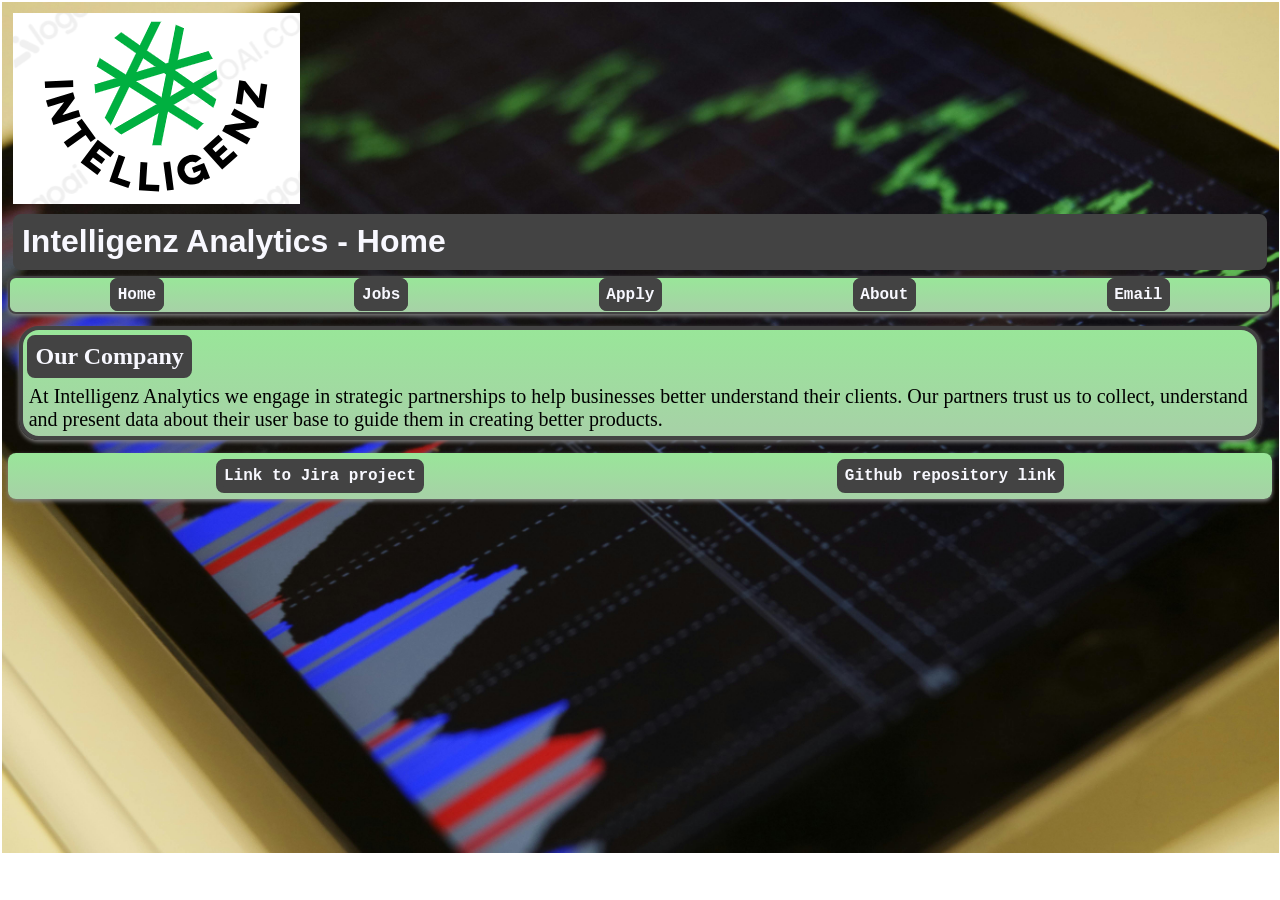
<file: index.html>
<!DOCTYPE html>
<html lang="en">
  <head>
    <meta charset="UTF-8">
    <meta name="viewport" content="width=device-width, initial-scale=1.0">
    <title>Home</title>
    <link rel="stylesheet" href="project1/styles/style.css">
  </head>
  <body>
    <header> <!-- Logo / Company Name-->
      <img id="logo" src="project1/images/image.png" alt="Intelligenz logo">
      <h1>Intelligenz Analytics - Home</h1>
    </header>
    <nav class="menu"> <!-- Menu / Navigation-->
      <ul>
        <li> <a href="project1/index.html">Home</a></li>
        <li> <a href="project1/jobs.html">Jobs</a></li>
        <li> <a href="project1/apply.html">Apply</a></li>
        <li> <a href="project1/about.html">About</a></li>
        <li> <a href="project1/mailto:intelligenzanalytics@gmail.com">Email</a></li>
      </ul>
      </nav>

      <!--Company description-->
      <div class="homepage_description">
        <h2>Our Company</h2>
        <p>At Intelligenz Analytics we engage in strategic partnerships to help businesses better understand their clients. Our partners trust us to collect, understand and present data about their user base to guide them in creating better products.</p>
      </div>

      <footer>

      <!--Links to Jira and Github projects-->
        <p><a href="https://intelligenzanalytics.atlassian.net/jira/software/projects/CA1/summary">Link to Jira project</a></p>
        <p><a href="https://github.com/JackHobbs104532329/COS10026-Assignment-1">Github repository link</a></p>
      </footer>
  </body>
</html>
</file>
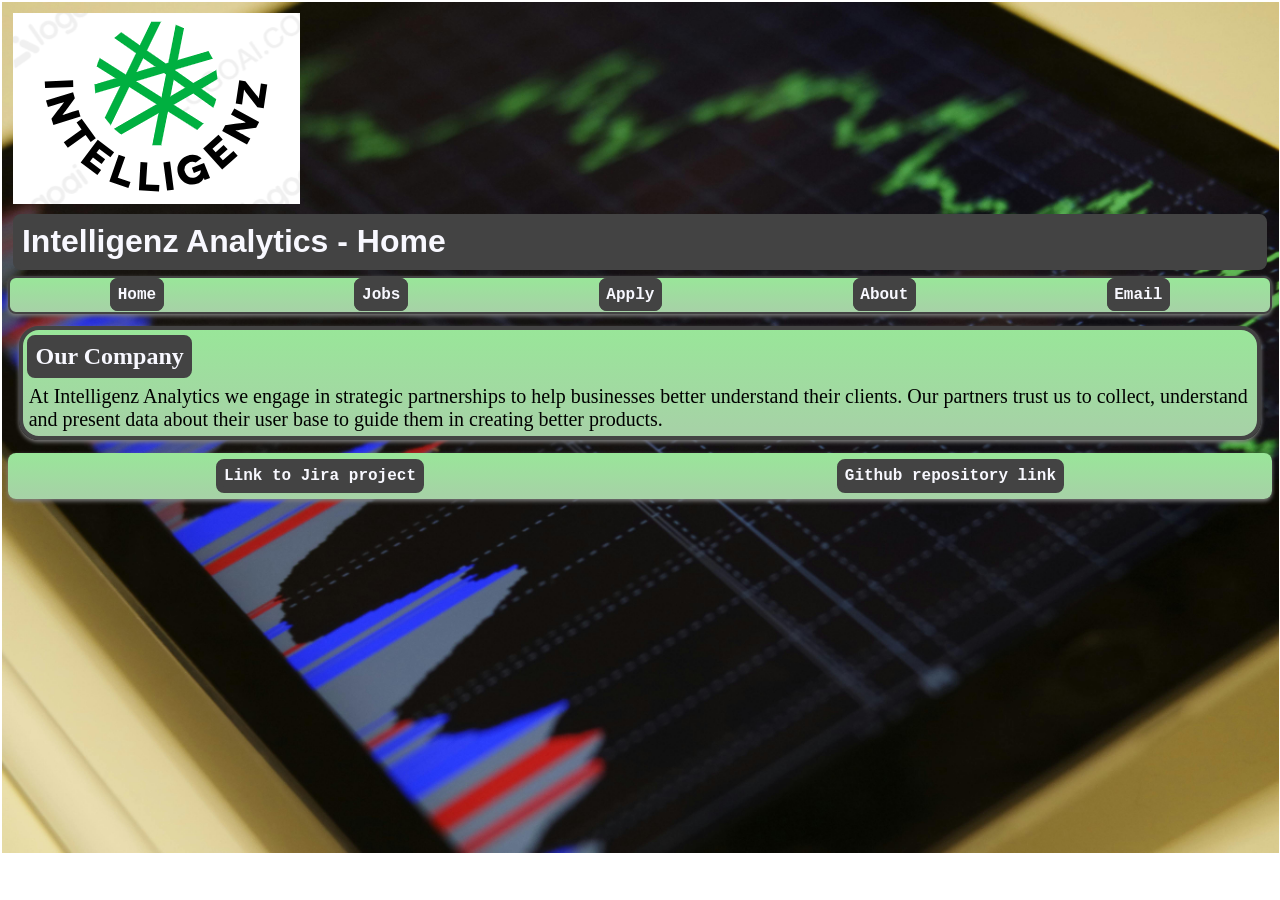
<file: project1/index.html>
<!DOCTYPE html>
<html lang="en">
  <head>
    <meta charset="UTF-8">
    <meta name="viewport" content="width=device-width, initial-scale=1.0">
    <title>Home</title>
    <link rel="stylesheet" href="styles/style.css">
  </head>
  <body>
    <header> <!-- Logo / Company Name-->
      <img id="logo" src="images/image.png" alt="Intelligenz logo">
      <h1>Intelligenz Analytics - Home</h1>
    </header>
    <nav class="menu"> <!-- Menu / Navigation-->
      <ul>
        <li> <a href="index.html">Home</a></li>
        <li> <a href="jobs.html">Jobs</a></li>
        <li> <a href="apply.html">Apply</a></li>
        <li> <a href="about.html">About</a></li>
        <li> <a href="mailto:intelligenzanalytics@gmail.com">Email</a></li>
      </ul>
      </nav>

      <!--Company description-->
      <div class="homepage_description">
        <h2>Our Company</h2>
        <p>At Intelligenz Analytics we engage in strategic partnerships to help businesses better understand their clients. Our partners trust us to collect, understand and present data about their user base to guide them in creating better products.</p>
      </div>

      <footer>

      <!--Links to Jira and Github projects-->
        <p><a href="https://intelligenzanalytics.atlassian.net/jira/software/projects/CA1/summary">Link to Jira project</a></p>
        <p><a href="https://github.com/JackHobbs104532329/COS10026-Assignment-1">Github repository link</a></p>
      </footer>
  </body>
</html>
</file>
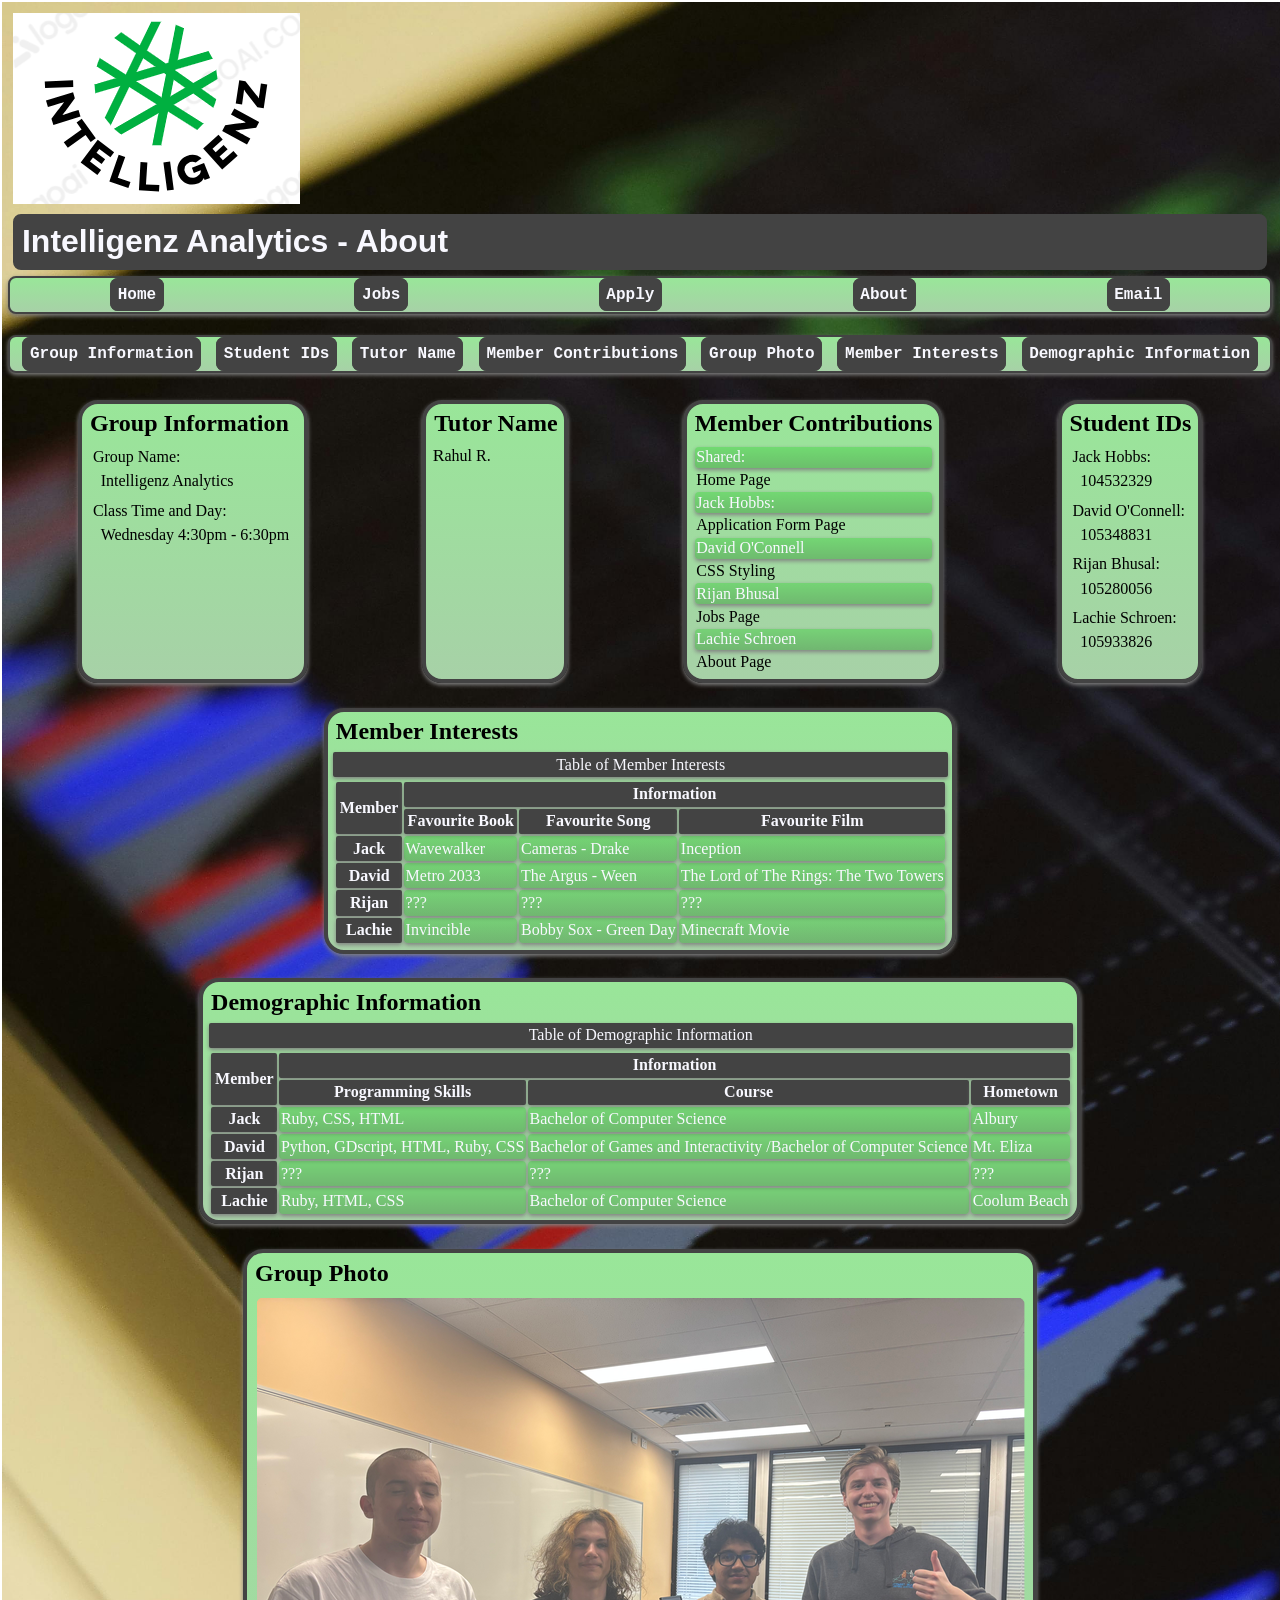
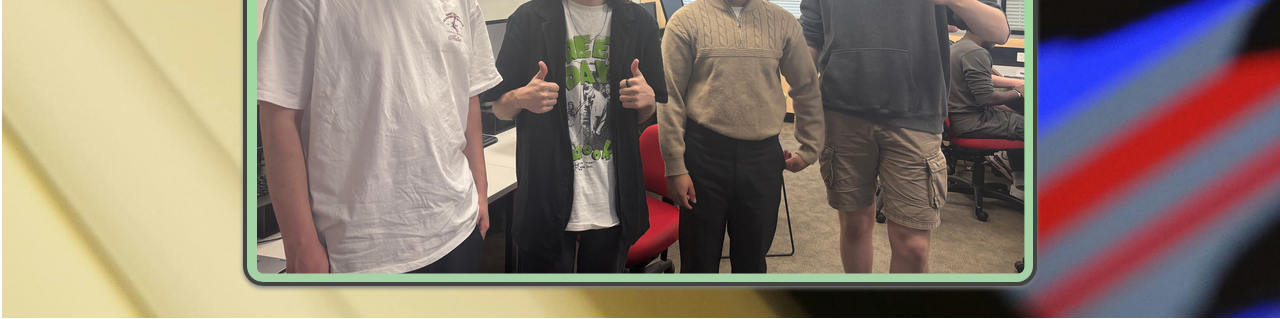
<file: about.html>
<!DOCTYPE html>
<html lang="en">
<head>
  <meta charset="UTF-8">
  <meta name="viewport" content="width=device-width, initial-scale=1.0">
  <meta name="description" content="About page for Intelligenz Analytics">
  <meta name="keywords" content="About, Intelligenz Analytics">
  <meta name="author" content="Lachie Schroen">
  <title>About</title>
  <link rel="stylesheet" href="styles/style.css">
</head>

<body>
  <header> <!-- Logo / Company Name-->
    <img id="logo" src="images/image.png" alt="Intelligenz logo">
    <h1>Intelligenz Analytics - About</h1>
  </header>
  <nav class="menu"> <!-- Menu / Navigation-->
    <ul>
      <li> <a href="index.html">Home</a></li>
      <li> <a href="jobs.html">Jobs</a></li>
      <li> <a href="apply.html">Apply</a></li>
      <li> <a href="about.html">About</a></li>
      <li> <a href="mailto:intelligenzanalytics@gmail.com">Email</a></li>
    </ul>
    </nav>
<br>

  <nav class="menu">
    <ul>
      <li> <a href="#information">Group Information</a></li>
      <li> <a href="#studentid">Student IDs</a></li>
      <li> <a href="#tutor">Tutor Name</a></li>
      <li> <a href="#contributions">Member Contributions</a></li>
      <li> <a href="#photo">Group Photo</a></li>
      <li> <a href="#interests">Member Interests</a></li>
      <li> <a href="#demographic">Demographic Information</a></li>
    </ul>
  </nav>

  <div id="sections">
    <section id="information">
      <h2>Group Information</h2>
        <ul>
          <li>Group Name:
            <ul>
              <li>Intelligenz Analytics</li>
            </ul>
          </li>
          <li>Class Time and Day:
            <ul>
              <li>Wednesday 4:30pm - 6:30pm</li>
            </ul>
          </li>
        </ul>
    </section>

    <section id="studentid">
      <h2>Student IDs</h2>
        <ul>
          <li>Jack Hobbs:
            <ul>
              <li>104532329</li>
            </ul>
          </li>
          <li>David O'Connell:
            <ul>
              <li>105348831</li>
            </ul>
          </li>
          <li>Rijan Bhusal:
            <ul>
              <li>105280056</li>
            </ul>
          </li>
          <li>Lachie Schroen:
            <ul>
              <li>105933826</li>
            </ul>
          </li>
        </ul>
    </section>

    <section id="tutor">
      <h2>Tutor Name</h2>
      <p>Rahul R.</p>
    </section>

    <section id="contributions">
      <h2>Member Contributions</h2>
        <dl>
          <dt>Shared:</dt>
          <dd>Home Page</dd>
          <dt>Jack Hobbs:</dt>
          <dd>Application Form Page</dd>
          <dt>David O'Connell</dt>
          <dd>CSS Styling</dd>
          <dt>Rijan Bhusal</dt>
          <dd>Jobs Page</dd>
          <dt>Lachie Schroen</dt>
          <dd>About Page</dd>
        </dl>
    </section>

    <section id="photo">
      <h2>Group Photo</h2>
        <a href="images/group.png"> <img src="images/group.png" alt="Placeholder Image"></a>
    </section>

    <section id="interests">
      <h2>Member Interests</h2>
        <table>
          <caption>Table of Member Interests</caption>
            <thead>
              <tr>
                <th rowspan="2" scope="col">Member</th>
                <th colspan="3" scope="col">Information</th>
              </tr>
              <tr>
                <th scope="col">Favourite Book</th>
                <th scope="col">Favourite Song</th>
                <th scope="col">Favourite Film</th>
              </tr>
          </thead>
          <tbody>
              <tr>
                <th scope="row">Jack</th>
                <td>Wavewalker</td>
                <td>Cameras - Drake</td>
                <td>Inception</td>
              </tr>
              <tr>
                <th scope="row">David</th>
                <td>Metro 2033</td>
                <td>The Argus - Ween</td>
                <td>The Lord of The Rings: The Two Towers</td>
              </tr>
              <tr>
                <th scope="row">Rijan</th>
                <td>???</td>
                <td>???</td>
                <td>???</td>
              </tr>
              <tr>
              <th scope="row">Lachie</th>
                <td>Invincible</td>
                <td>Bobby Sox - Green Day</td>
                <td>Minecraft Movie</td>
              </tr>
          </tbody>
          <tfoot>
          </tfoot>
        </table>
    </section>

    <section id="demographic">
      <h2>Demographic Information</h2>
      <table>
        <caption>Table of Demographic Information</caption>
          <thead>
            <tr>
              <th rowspan="2" scope="col">Member</th>
              <th colspan="3" scope="col">Information</th>
            </tr>
            <tr>
              <th scope="col">Programming Skills</th>
              <th scope="col">Course</th>
              <th scope="col">Hometown</th>
            </tr>
        </thead>
        <tbody>
            <tr>
              <th scope="row">Jack</th>
              <td>Ruby, CSS, HTML</td>
              <td>Bachelor of Computer Science</td>
              <td>Albury</td>
            </tr>
            <tr>
              <th scope="row">David</th>
              <td>Python, GDscript, HTML, Ruby, CSS</td>
              <td>Bachelor of Games and Interactivity /Bachelor of Computer Science</td>
              <td>Mt. Eliza</td>
            </tr>
            <tr>
              <th scope="row">Rijan</th>
              <td>???</td>
              <td>???</td>
              <td>???</td>
            </tr>
            <tr>
            <th scope="row">Lachie</th>
              <td>Ruby, HTML, CSS</td>
              <td>Bachelor of Computer Science</td>
              <td>Coolum Beach</td>
            </tr>
        </tbody>
        <tfoot>
        </tfoot>
      </table>
    </section>
  </div>

</body>
</html>
</file>
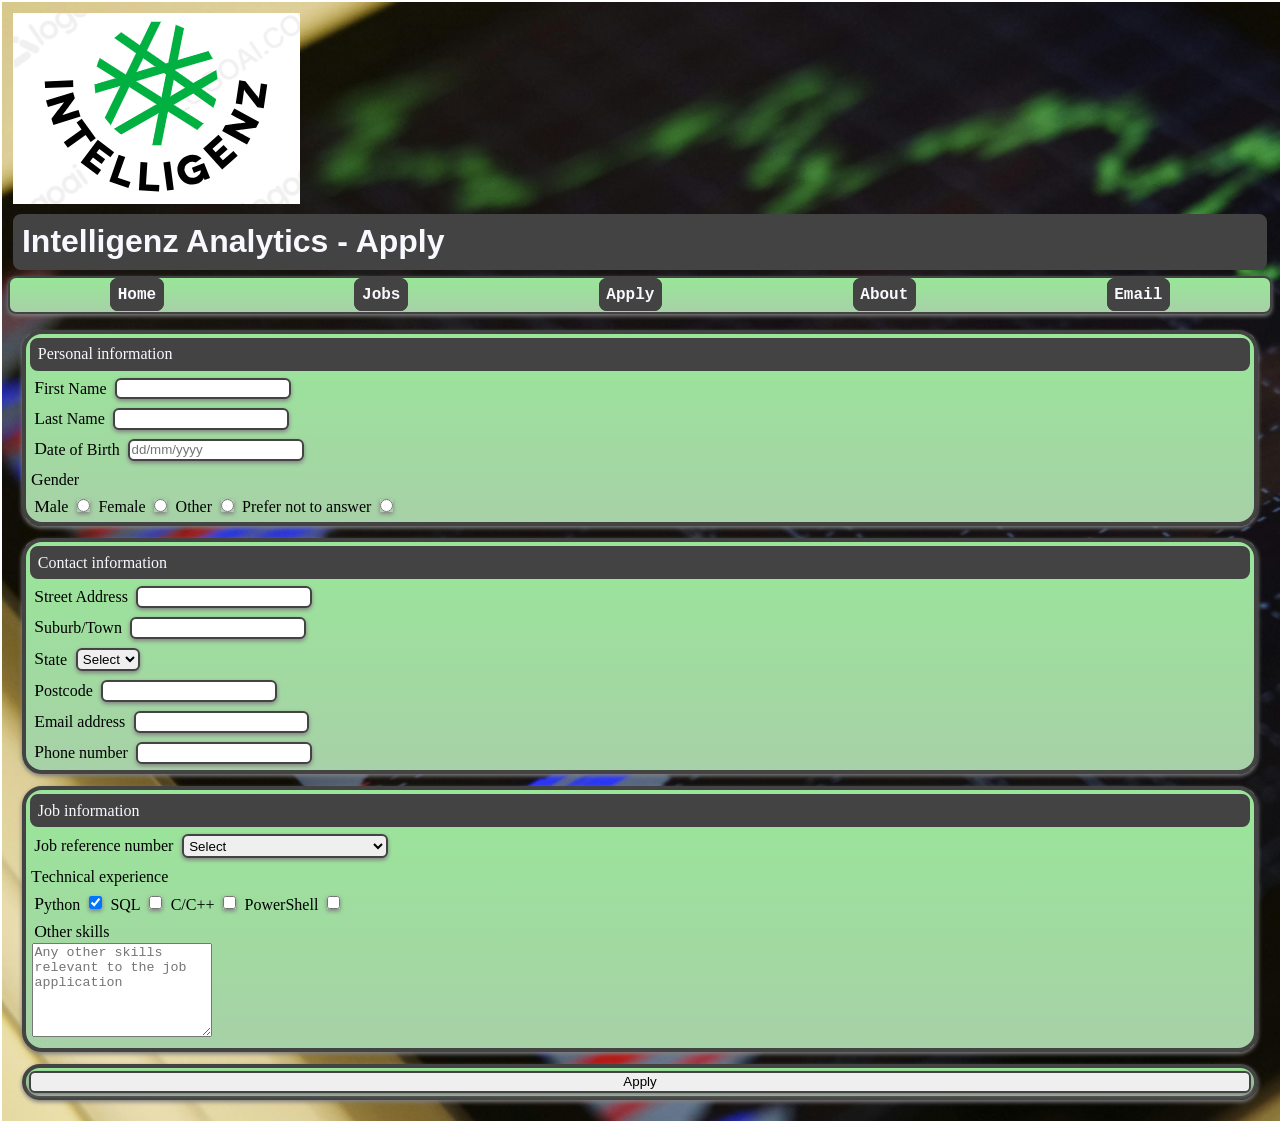
<file: apply.html>
<!DOCTYPE html>
<html lang="en">
  <head>
    <meta charset="UTF-8">
    <meta name="viewport" content="width=device-width, initial-scale=1.0">
    <title>Apply</title>
    <link rel="stylesheet" href="styles/style.css">
  </head>
  <body>
    <header> <!-- Logo / Company Name-->
      <img id="logo" src="images/image.png" alt="Intelligenz logo">
      <h1>Intelligenz Analytics - Apply</h1>
    </header>

    <!-- Menu / Navigation-->
    <nav class="menu"> 
      <ul>
        <li> <a href="index.html">Home</a></li>
        <li> <a href="jobs.html">Jobs</a></li>
        <li> <a href="apply.html">Apply</a></li>
        <li> <a href="about.html">About</a></li>
        <li> <a href="mailto:intelligenzanalytics@gmail.com">Email</a></li>
      </ul>
      </nav>

    <!--Form-->
    <form method="post" action="https://mercury.swin.edu.au/it000000/formtest.php">
      <!--Personal information box-->
      <fieldset class="personalinformation">
        <legend>Personal information</legend>
        <p><label for="firstname">First Name</label>
          <input type="text" name="firstname" id="firstname" pattern="[A-za-z]{1,20}" required>
        </p>

        <p><label for="lastname">Last Name</label>
          <input type="text" name="lastname" id="lastname" pattern="[A-za-z{1,20}]" required>
        </p>

        <p><label for="dob">Date of Birth</label>
          <input type="text" id="dob" name="dob" placeholder="dd/mm/yyyy" pattern="\d{1,2}\/\d{1,2}\/\d{4}" required>
        </p>
        
        <!--Gender-->
        <p>Gender</p>
        <p><label for="male">Male</label>
          <input type="radio" id="male" name="gender" value="male" required>
        <label for="female">Female</label>
          <input type="radio" id="female" name="gender" value="female">
        <label for="other">Other</label>
          <input type="radio" id="other" name="gender" value="other">
        <label for="notgiven">Prefer not to answer</label>
          <input type="radio" id="notgiven" name="gender" value="none">
        </p>
      </fieldset>

      <!--Contact information box-->
      <fieldset class="contactinformation">
        <legend>Contact information</legend>
        <p><label for="address">Street Address</label>
          <input type="text" id="address" name="address" pattern="[A-Za-z0-9]{1,40}" required>
        <p><label for="suburb">Suburb/Town</label>
          <input type="text" id="suburb" name="suburb" pattern="[A-Za-z0-9]{1,40}" required>
        
        
        <!--State selection-->
        <p><label for="state">State</label>
          <select name="state" id="state" required>
            <option value="">Select</option>
            <option value="vic">VIC</option>
            <option value="nsw">NSW</option>
            <option value="qld">QLD</option>
            <option value="nt">NT</option>
            <option value="wa">WA</option>
            <option value="sa">SA</option>
            <option value="tas">TAS</option>
            <option value="act">ACT</option>
          </select>
        </p>
        
        <!--Postcode, email, and Phone number text inputs-->
        <p><label for="postcode">Postcode</label>
          <input type="text" name="postcode" id="postcode" pattern="[0-9]{1}[2-9]{1}[0-4]{1}[0-4]{1}" required>
        </p>
        <p><label for="email">Email address</label>
          <input id="email" type="email" name="email" required>
        </p>
        <p><label for="phone">Phone number</label>
          <input type="text" id="phone" name="phone" pattern="[0-9 ]{8,14}" required>
        </p>
      </fieldset>

      <!--Job information box-->
      <fieldset class="jobinformation">
        <legend>Job information</legend>
        <p><label for="jobnumber">Job reference number</label> <!--JOB REFERENCE NUMBERS WILL BE 5 ALPHANUMERIC CHARACTERS-->
          <select name="jobnumber" id="jobnumber" required>
            <option value="">Select</option>
            <option value="dataanalyst">DATA REFNUMBER</option>
            <option value="servertechnician">SERVERTECH REFNUMBER</option>
          </select>
        </p>

        <!--Programming languages checkboxes-->
        <p>Technical experience</p>
        <p><label for="python">Python</label>
          <input type="checkbox" id="python" name="experience[]" value="python" checked="checked">
        <label for="sql">SQL</label>
          <input type="checkbox" id="sql" name="experience[]" value="sql">
        <label for="c">C/C++</label>
          <input type="checkbox" id="c" name="experience[]" value="c">
        <label for="powershell">PowerShell</label>
          <input type="checkbox" id="powershell" name="experience[]" value="powershell">
        </p>

        <!--Optional textarea for any other skills-->
        <p><label>Other skills<br></label>
          <textarea name="skills" rows="6" placeholder="Any other skills relevant to the job application"></textarea>
        </p>
      </fieldset>

      <!--Form submit button-->
      <p id="submit"><input type="submit" value="Apply"></p>
    </form>
  </body>
</html>
</file>
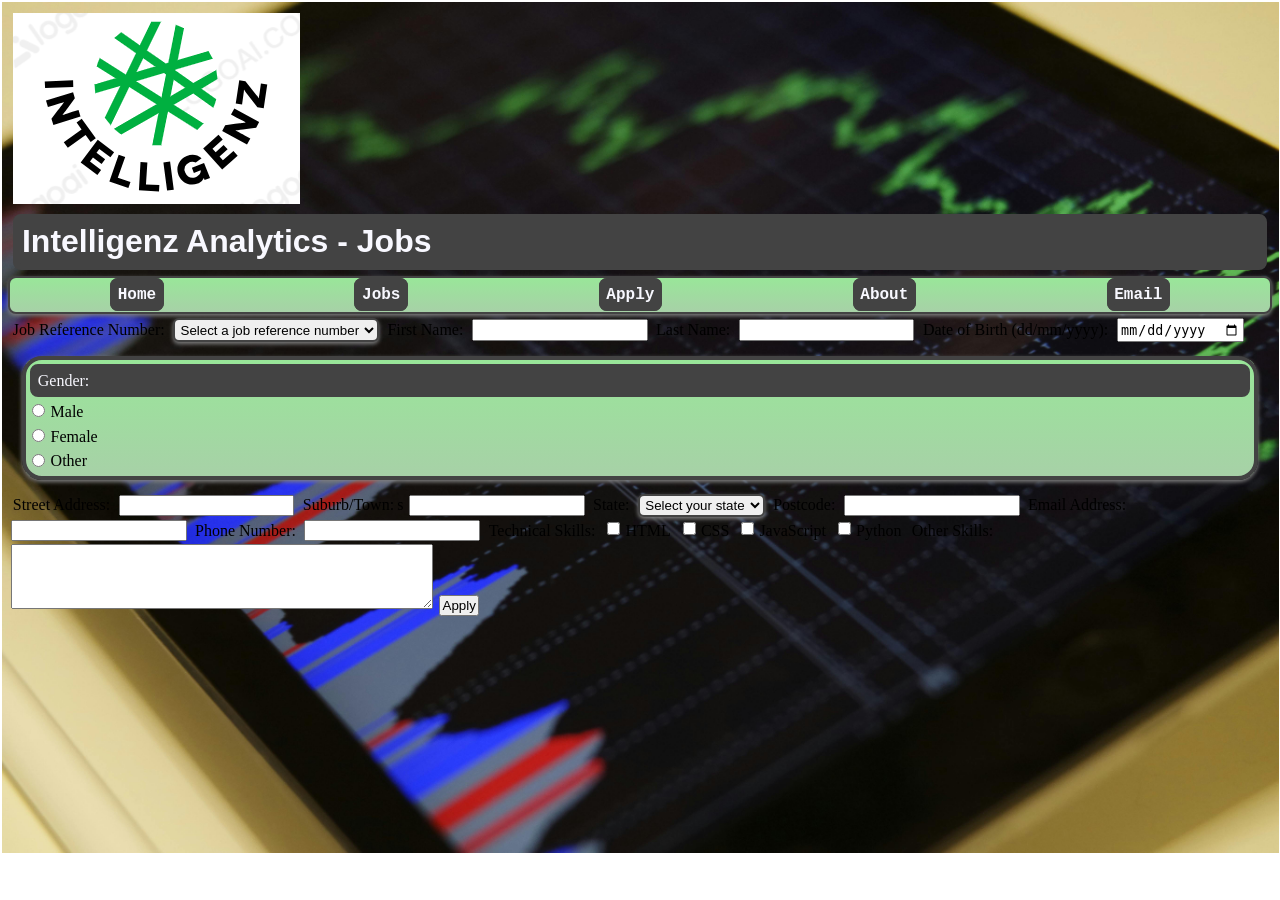
<file: jobs.html>
<!DOCTYPE html>
<html lang="en">
<head>
    <meta charset="UTF-8">
    <meta name="viewport" content="width=device-width, initial-scale=1.0">
    <title>Application Form</title>
    <link rel="stylesheet" href="styles/style.css">
</head>
<body>
    <header> <!-- Logo / Company Name-->
        <img id="logo" src="images/image.png" alt="Intelligenz logo">
        <h1>Intelligenz Analytics - Jobs</h1>
      </header>
      <nav class="menu"> <!-- Menu / Navigation-->
        <ul>
          <li> <a href="index.html">Home</a></li>
          <li> <a href="jobs.html">Jobs</a></li>
          <li> <a href="apply.html">Apply</a></li>
          <li> <a href="about.html">About</a></li>
          <li> <a href="mailto:intelligenzanalytics@gmail.com">Email</a></li>
        </ul>
        </nav>

<form action="https://mercury.swin.edu.au/it000000/formtest.php" method="post" novalidate>

    <!-- Job Reference Number -->
    <label for="job-ref">Job Reference Number:</label>
    <select id="job-ref" name="job_ref" required>
        <option value="" disabled selected>Select a job reference number</option>
        <option value="1">Job Ref #001</option>
        <option value="2">Job Ref #002</option>
        <option value="3">Job Ref #003</option>
    </select>

    <!-- First Name -->
    <label for="first-name">First Name:</label>
    <input type="text" id="first-name" name="first_name" maxlength="20" pattern="[A-Za-z]{1,20}" required
           title="Only letters allowed, max length is 20.">

    <!-- Last Name -->
    <label for="last-name">Last Name:</label>
    <input type="text" id="last-name" name="last_name" maxlength="20" pattern="[A-Za-z]{1,20}" required
           title="Only letters allowed, max length is 20.">

    <!-- Date of Birth -->
    <label for="dob">Date of Birth (dd/mm/yyyy):</label>
    <input type="date" id="dob" name="dob" required>

    <!-- Gender -->
    <fieldset>
        <legend>Gender:</legend>
        <label for="male">
            <input type="radio" id="male" name="gender" value="Male" required> Male
        </label>
        <label for="female">
            <input type="radio" id="female" name="gender" value="Female"> Female
        </label>
        <label for="other">
            <input type="radio" id="other" name="gender" value="Other"> Other
        </label>
    </fieldset>

    <!-- Street Address -->
    <label for="address">Street Address:</label>
    <input type="text" id="address" name="address" maxlength="40" required>

    <!-- Suburb/Town -->
    <label for="suburb">Suburb/Town:</label>s
    <input type="text" id="suburb" name="suburb" maxlength="40" required>

    <!-- State -->
    <label for="state">State:</label>
    <select id="state" name="state" required>
        <option value="" disabled selected>Select your state</option>
        <option value="VIC">VIC</option>
        <option value="NSW">NSW</option>
        <option value="QLD">QLD</option>
        <option value="NT">NT</option>
        <option value="WA">WA</option>
        <option value="SA">SA</option>
        <option value="TAS">TAS</option>
        <option value="ACT">ACT</option>
    </select>

    <!-- Postcode -->
    <label for="postcode">Postcode:</label>
    <input type="text" id="postcode" name="postcode" pattern="\d{4}" required
           title="Postcode must be exactly 4 digits.">

    <!-- Email Address -->
    <label for="email">Email Address:</label>
    <input type="email" id="email" name="email" required
           pattern="[a-z0-9._%+-]+@[a-z0-9.-]+\.[a-z]{2,}$" title="Please enter a valid email address.">

    <!-- Phone Number -->
    <label for="phone">Phone Number:</label>
    <input type="tel" id="phone" name="phone" pattern="\d{8,12}" required
           title="Phone number must be between 8 to 12 digits.">

    <!-- Technical Skills -->
    <label>Technical Skills:</label>
    <label><input type="checkbox" name="skills" value="HTML"> HTML</label>
    <label><input type="checkbox" name="skills" value="CSS"> CSS</label>
    <label><input type="checkbox" name="skills" value="JavaScript"> JavaScript</label>
    <label><input type="checkbox" name="skills" value="Python"> Python</label>

    <!-- Other Skills -->
    <label for="other-skills">Other Skills:</label>
    <textarea id="other-skills" name="other_skills" rows="4" cols="50"></textarea>

    <!-- Submit Button -->
    <button type="submit">Apply</button>
</form>

</body>
</html>
</file>
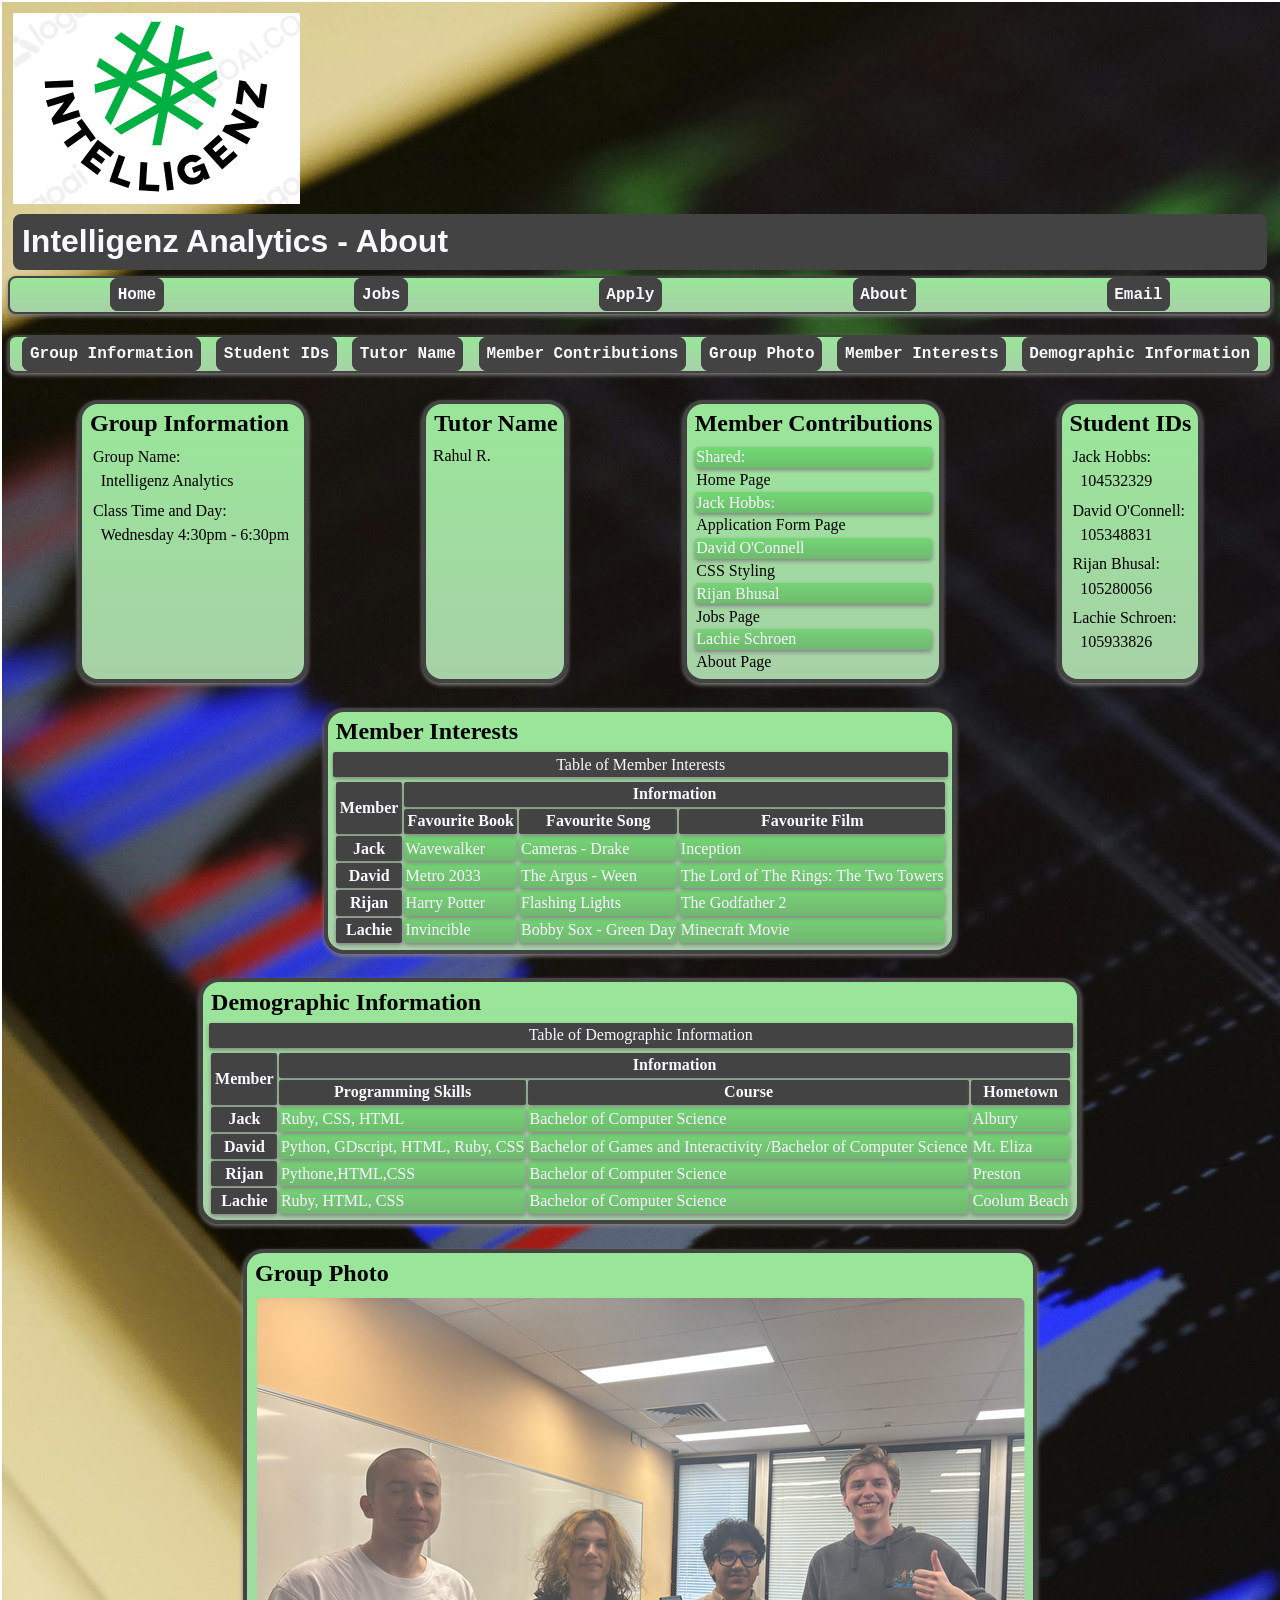
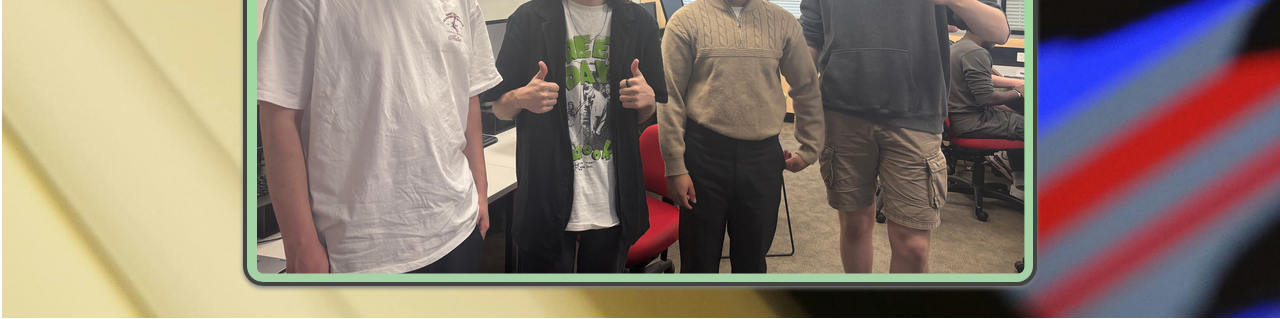
<file: project1/about.html>
<!DOCTYPE html>
<html lang="en">
<head>
  <meta charset="UTF-8">
  <meta name="viewport" content="width=device-width, initial-scale=1.0">
  <meta name="description" content="About page for Intelligenz Analytics">
  <meta name="keywords" content="About, Intelligenz Analytics">
  <meta name="author" content="Lachie Schroen">
  <title>About</title>
  <link rel="stylesheet" href="styles/style.css">
</head>

<body>
  <header> <!-- Logo / Company Name-->
    <img id="logo" src="images/image.png" alt="Intelligenz logo">
    <h1>Intelligenz Analytics - About</h1>
  </header>
  <nav class="menu"> <!-- Menu / Navigation-->
    <ul>
      <li> <a href="index.html">Home</a></li>
      <li> <a href="jobs.html">Jobs</a></li>
      <li> <a href="apply.html">Apply</a></li>
      <li> <a href="about.html">About</a></li>
      <li> <a href="mailto:intelligenzanalytics@gmail.com">Email</a></li>
    </ul>
    </nav>
<br>
  
  <!--In-page nav menu-->
  <nav class="menu">
    <ul>
      <li> <a href="#information">Group Information</a></li>
      <li> <a href="#studentid">Student IDs</a></li>
      <li> <a href="#tutor">Tutor Name</a></li>
      <li> <a href="#contributions">Member Contributions</a></li>
      <li> <a href="#photo">Group Photo</a></li>
      <li> <a href="#interests">Member Interests</a></li>
      <li> <a href="#demographic">Demographic Information</a></li>
    </ul>
  </nav>

  <!--Class group info-->
  <div id="sections">
    <section id="information">
      <h2>Group Information</h2>
        <ul>
          <li>Group Name:
            <ul>
              <li>Intelligenz Analytics</li>
            </ul>
          </li>
          <li>Class Time and Day:
            <ul>
              <li>Wednesday 4:30pm - 6:30pm</li>
            </ul>
          </li>
        </ul>
    </section>

    <!--Student IDs-->
    <section id="studentid">
      <h2>Student IDs</h2>
        <ul>
          <li>Jack Hobbs:
            <ul>
              <li>104532329</li>
            </ul>
          </li>
          <li>David O'Connell:
            <ul>
              <li>105348831</li>
            </ul>
          </li>
          <li>Rijan Bhusal:
            <ul>
              <li>105280056</li>
            </ul>
          </li>
          <li>Lachie Schroen:
            <ul>
              <li>105933826</li>
            </ul>
          </li>
        </ul>
    </section>

    <!--Tutor-->
    <section id="tutor">
      <h2>Tutor Name</h2>
      <p>Rahul R.</p>
    </section>

    <!--Group member roles-->
    <section id="contributions">
      <h2>Member Contributions</h2>
        <dl>
          <dt>Shared:</dt>
          <dd>Home Page</dd>
          <dt>Jack Hobbs:</dt>
          <dd>Application Form Page</dd>
          <dt>David O'Connell</dt>
          <dd>CSS Styling</dd>
          <dt>Rijan Bhusal</dt>
          <dd>Jobs Page</dd>
          <dt>Lachie Schroen</dt>
          <dd>About Page</dd>
        </dl>
    </section>

    <!--Group photo-->
    <section id="photo">
      <h2>Group Photo</h2>
        <a href="images/group.png"> <img src="images/group.png" alt="Placeholder Image"></a>
    </section>

    <!--Member interests table-->
    <section id="interests">
      <h2>Member Interests</h2>
        <table>
          <caption>Table of Member Interests</caption>
          <!--Table header-->
            <thead>
              <tr>
                <th rowspan="2" scope="col">Member</th>
                <th colspan="3" scope="col">Information</th>
              </tr>
              <tr>
                <th scope="col">Favourite Book</th>
                <th scope="col">Favourite Song</th>
                <th scope="col">Favourite Film</th>
              </tr>
          </thead>
          <tbody>
              <tr>
                <th scope="row">Jack</th>
                <td>Wavewalker</td>
                <td>Cameras - Drake</td>
                <td>Inception</td>
              </tr>
              <tr>
                <th scope="row">David</th>
                <td>Metro 2033</td>
                <td>The Argus - Ween</td>
                <td>The Lord of The Rings: The Two Towers</td>
              </tr>
              <tr>
                <th scope="row">Rijan</th>
                <td>Harry Potter</td>
                <td>Flashing Lights</td>
                <td>The Godfather 2</td>
              </tr>
              <tr>
              <th scope="row">Lachie</th>
                <td>Invincible</td>
                <td>Bobby Sox - Green Day</td>
                <td>Minecraft Movie</td>
              </tr>
          </tbody>
          <tfoot>
          </tfoot>
        </table>
    </section>

    <!--Member demographic and programming experience table-->
    <section id="demographic">
      <h2>Demographic Information</h2>
      <table>
        <caption>Table of Demographic Information</caption>
          <thead>
            <tr>
              <th rowspan="2" scope="col">Member</th>
              <th colspan="3" scope="col">Information</th>
            </tr>
            <tr>
              <th scope="col">Programming Skills</th>
              <th scope="col">Course</th>
              <th scope="col">Hometown</th>
            </tr>
        </thead>
        <tbody>
            <tr>
              <th scope="row">Jack</th>
              <td>Ruby, CSS, HTML</td>
              <td>Bachelor of Computer Science</td>
              <td>Albury</td>
            </tr>
            <tr>
              <th scope="row">David</th>
              <td>Python, GDscript, HTML, Ruby, CSS</td>
              <td>Bachelor of Games and Interactivity /Bachelor of Computer Science</td>
              <td>Mt. Eliza</td>
            </tr>
            <tr>
              <th scope="row">Rijan</th>
              <td>Pythone,HTML,CSS</td>
              <td>Bachelor of Computer Science</td>
              <td>Preston</td>
            </tr>
            <tr>
            <th scope="row">Lachie</th>
              <td>Ruby, HTML, CSS</td>
              <td>Bachelor of Computer Science</td>
              <td>Coolum Beach</td>
            </tr>
        </tbody>
        <tfoot>
        </tfoot>
      </table>
    </section>
  </div>
</body>
</html>
</file>
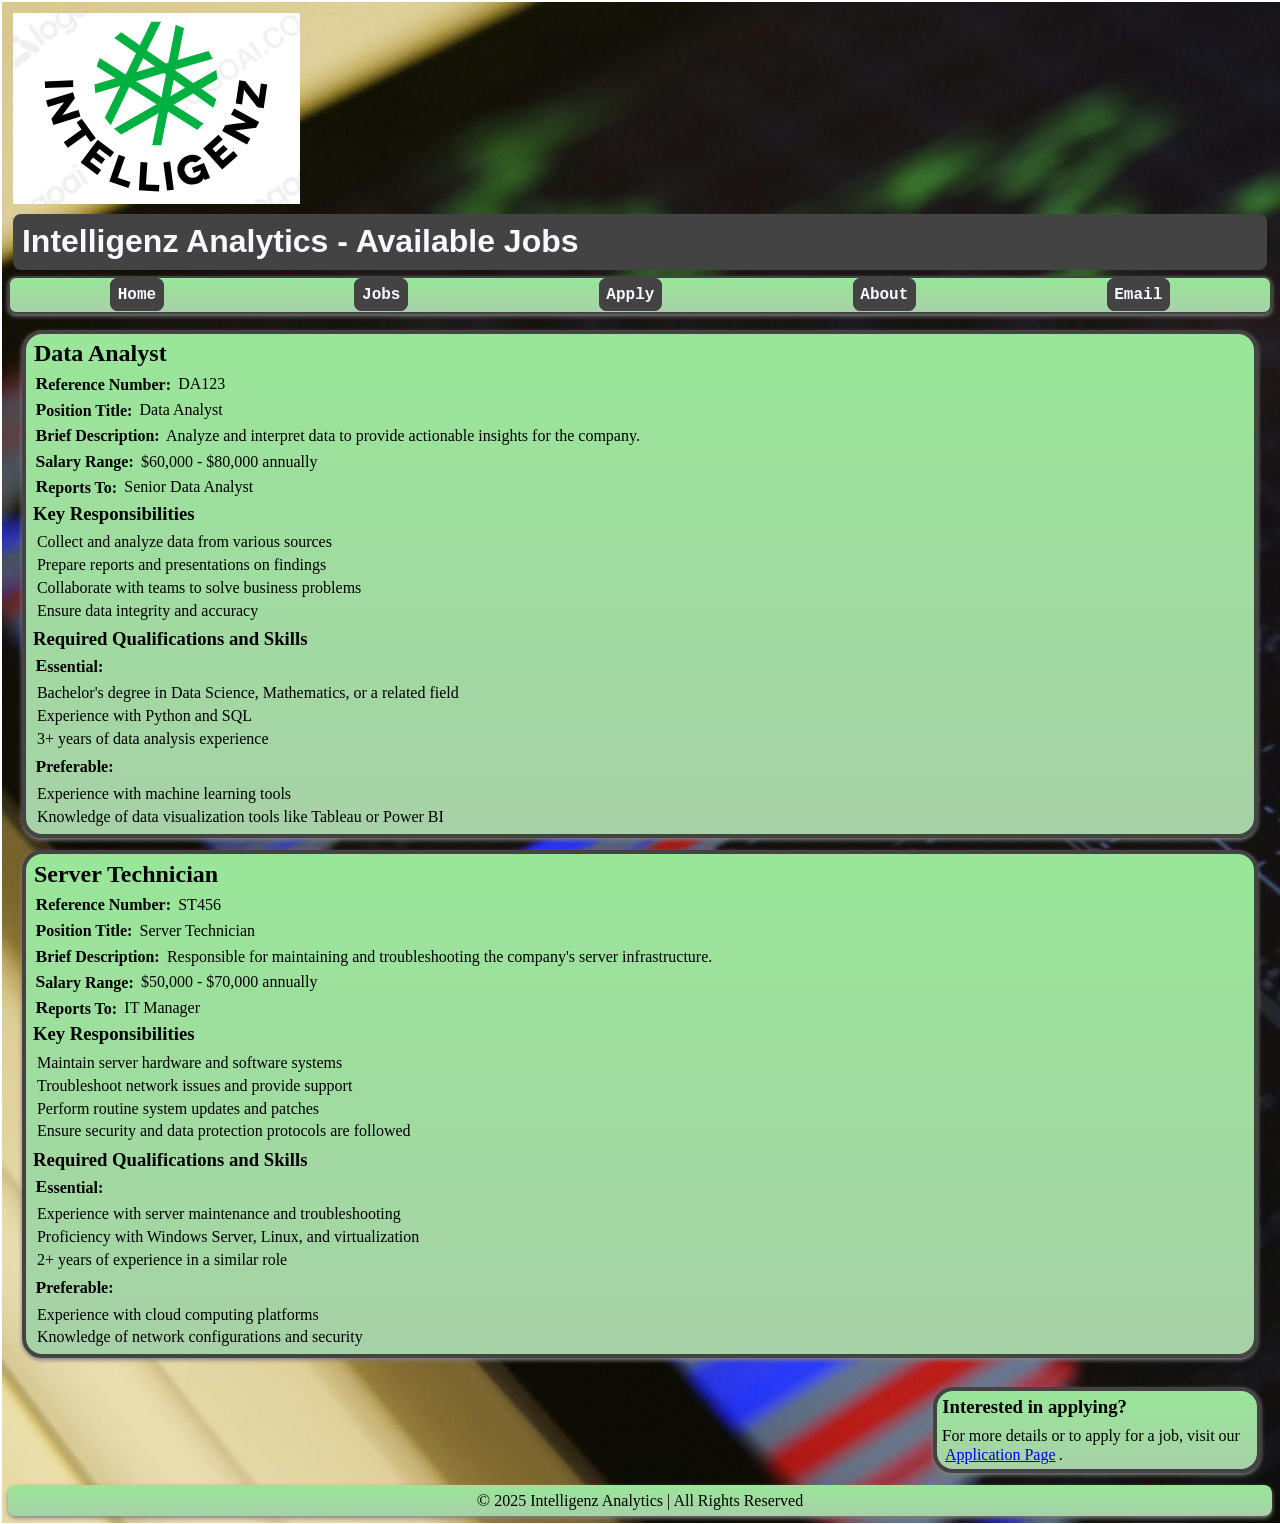
<file: project1/jobs.html>
<!DOCTYPE html>
<html lang="en">
  <head>
    <meta charset="UTF-8">
    <meta name="viewport" content="width=device-width, initial-scale=1.0">
    <title>Available Jobs - Intelligenz Analytics</title>
    <link rel="stylesheet" href="styles/style.css">
  </head>
  <body>
    <!-- Header with Company Logo and Name -->
    <header> 
      <img id="logo" src="images/image.png" alt="Intelligenz logo">
      <h1>Intelligenz Analytics - Available Jobs</h1>
    </header>

    <!-- Menu / Navigation -->
    <nav class="menu">
      <ul>
        <li><a href="index.html">Home</a></li>
        <li><a href="jobs.html">Jobs</a></li>
        <li><a href="apply.html">Apply</a></li>
        <li><a href="about.html">About</a></li>
        <li><a href="mailto:intelligenzanalytics@gmail.com">Email</a></li>
      </ul>
    </nav>

    <!-- Main Content Section -->
    <main>
      <section>
        <h2>Data Analyst</h2>
        <p><strong>Reference Number:</strong> DA123</p>
        <p><strong>Position Title:</strong> Data Analyst</p>
        <p><strong>Brief Description:</strong> Analyze and interpret data to provide actionable insights for the company.</p>
        <p><strong>Salary Range:</strong> $60,000 - $80,000 annually</p>
        <p><strong>Reports To:</strong> Senior Data Analyst</p>

        <h3>Key Responsibilities</h3>
        <ul>
          <li>Collect and analyze data from various sources</li>
          <li>Prepare reports and presentations on findings</li>
          <li>Collaborate with teams to solve business problems</li>
          <li>Ensure data integrity and accuracy</li>
        </ul>

        <h3>Required Qualifications and Skills</h3>
        <p><strong>Essential:</strong></p>
        <ul>
          <li>Bachelor's degree in Data Science, Mathematics, or a related field</li>
          <li>Experience with Python and SQL</li>
          <li>3+ years of data analysis experience</li>
        </ul>
        <p><strong>Preferable:</strong></p>
        <ul>
          <li>Experience with machine learning tools</li>
          <li>Knowledge of data visualization tools like Tableau or Power BI</li>
        </ul>
      </section>

      <section>
        <h2>Server Technician</h2>
        <p><strong>Reference Number:</strong> ST456</p>
        <p><strong>Position Title:</strong> Server Technician</p>
        <p><strong>Brief Description:</strong> Responsible for maintaining and troubleshooting the company's server infrastructure.</p>
        <p><strong>Salary Range:</strong> $50,000 - $70,000 annually</p>
        <p><strong>Reports To:</strong> IT Manager</p>

        <h3>Key Responsibilities</h3>
        <ul>
          <li>Maintain server hardware and software systems</li>
          <li>Troubleshoot network issues and provide support</li>
          <li>Perform routine system updates and patches</li>
          <li>Ensure security and data protection protocols are followed</li>
        </ul>

        <h3>Required Qualifications and Skills</h3>
        <p><strong>Essential:</strong></p>
        <ul>
          <li>Experience with server maintenance and troubleshooting</li>
          <li>Proficiency with Windows Server, Linux, and virtualization</li>
          <li>2+ years of experience in a similar role</li>
        </ul>
        <p><strong>Preferable:</strong></p>
        <ul>
          <li>Experience with cloud computing platforms</li>
          <li>Knowledge of network configurations and security</li>
        </ul>
      </section>
    </main>

    <!-- Aside with Job Application Link -->
    <aside>
      <h3>Interested in applying?</h3>
      <p>For more details or to apply for a job, visit our <a href="apply.html">Application Page</a>.</p>
    </aside>

    <!-- Footer -->
    <footer>
      <p>&copy; 2025 Intelligenz Analytics | All Rights Reserved</p>
    </footer>
  </body>
</html>
</file>
<file: project1/styles/style.css>
/*
filename: style.css
author: David O'Connell
created: 
last modified: 14th April 2025
description: CSS styling for index.html, apply.html, about.html, & jobs.html
*/

/* Colours used (in rgba)

/* *Universal element Stying */
* {
    padding: 0.1em;
    margin: 0.1em;
}

/* Element Styling */
body {
    font-family: 'Times New Roman', Times, serif;
    font-style: normal;
    color: black;
    background-image: url("images/index-background.jpg"); /* Image courtesy of 'Burak The Weekender' on pexels! */
    background-repeat: no-repeat;
    background-size: cover;
}

aside {
    width: 25%;
    float: right;
    margin: 1% 1% 1% 1%;
    background: linear-gradient(to top,rgba(167, 209, 167) , rgb(153, 230, 153));
    border-radius: 20px;
    box-shadow: 0px 2px 4px gray;
    border: 4px solid rgba(67,67,67);
    display: flex;
    justify-content: space-around;
    flex-direction: column;
    align-items: flex-start;
}

footer {
    display: flex;
    justify-content: space-around;
    flex-direction: row;
    align-items: flex-end;
    clear: right;
}
footer a {
    text-decoration: none;
    border: 6px solid rgba(67,67,67);
    background-color: rgba(67,67,67);
    border-radius: 8px;
    color: ghostwhite;
    font-family: 'Courier New', Courier, monospace;
    font-weight: bold;
    display: flex;
}

h1 {
    font-family: 'Lucida Sans', 'Lucida Sans Regular', 'Lucida Grande', 'Lucida Sans Unicode', Geneva, Verdana, sans-serif;
    border: 6px solid rgba(67,67,67);
    background-color: rgba(67,67,67);
    border-radius: 8px;
    color: ghostwhite;
    display: flex;
    justify-content: left;
    align-items: flex-start;
}

section {
    margin: 1% 1% 1% 1%;
    background: linear-gradient(to top,rgba(167, 209, 167) , rgb(153, 230, 153));
    border-radius: 20px;
    box-shadow: 0px 2px 4px gray;
    border: 4px solid rgba(67,67,67);
    padding-left: 3px;
}
section li {
    padding-left: 3px;
    list-style-type: none;
}

fieldset legend {
    margin: 0.2% 0.2% 0.2% 0.2%;
    text-decoration: none;
    border: 6px solid rgba(67,67,67);
    background-color: rgba(67,67,67);
    border-radius: 8px;
    color: ghostwhite;
    float: left;
}

/* #id Styling */
#sections {
    display: flex;
    justify-content: space-around;
    flex-direction: row;
    flex-wrap: wrap;
    border-radius: 8px;
    margin: 1% 1% 1% 1%;
}

/*About Page Sections*/
#sections li {
    list-style-type: none;
}
#information {
    display: flex;
    flex-direction: column;
    order: -3
}
#tutor {
    display: flex;
    flex-direction: column;
    order: -2
}
#contributions {
    display: flex;
    flex-direction: column;
    order: -1
}

#photo {
    display: flex;
    flex-direction: column;
    order: 3
}
#photo img {
    border-radius: 8px;
    max-width: 100%;
    height: auto;
    width: auto;
    float: right;
}

#studentid {
    display: flex;
    flex-direction: column;
    order: 0
}
#interests {
    display: flex;
    flex-direction: column;
    order: 1
}
#demographic {
    display: flex;
    flex-direction: column;
    order: 2
}


/* .class Styling */
.menu h1 {
    font-family: 'Lucida Sans', Lucida, monospace;
}
.menu {
    background-color: ghostwhite;
    font-family: 'Lucida Sans', Lucida, monospace;
    border: 2px solid rgba(67,67,67);
}
.menu ul{
    color:rgba(67,67,67);
    font-weight: bold;
    opacity: 100%;
    display: flex;
    justify-content: space-around;
    align-items: normal;
    flex-direction: row;
}
.menu ul li {
    text-decoration: none;
    list-style-type: none;
    opacity: 100%;
    font-family: 'Courier New', Courier, monospace;
}
.menu ul li a {
    text-decoration: none;
    border: 6px solid rgba(67,67,67);
    background-color: rgba(67,67,67);
    border-radius: 8px;
    color: ghostwhite;
}

.homepage_description {
    margin: 1% 1% 1% 1%;
    background: linear-gradient(to top,rgba(167, 209, 167) , rgb(153, 230, 153));
    border-radius: 20px;
    box-shadow: 0px 2px 4px gray;
    border: 4px solid rgba(67,67,67);
    display: flex;
    flex-wrap: wrap;
}

.homepage_description h2 {
    margin: 0.2% 0.2% 0.2% 0.2%;
    text-decoration: none;
    border: 6px solid rgba(67,67,67);
    background-color: rgba(67,67,67);
    border-radius: 8px;
    color: ghostwhite;
    float: left;
    text-align: center;
    order: 0;
}
.homepage_description p {
    font-size: 1.25em;
    display: flex;
    align-items: flex-start;
    flex-direction: row;
    align-self: baseline;
}

/* Grouping Styling - Any styling applied to more than one element */

p input, select {
    box-shadow: 0px 2px 4px gray;
    border: 2px solid rgba(67,67,67);
    border-radius: 6px;
}

nav, footer {
    background-color: ghostwhite;
    background: linear-gradient(to top,rgba(167, 209, 167) , rgb(153, 230, 153));
    box-shadow: 0px 2px 4px gray;
    border-radius: 8px;
    opacity: 100%;
}

fieldset, #submit {
    margin: 1% 1% 1% 1%;
    background: linear-gradient(to top,rgba(167, 209, 167) , rgb(153, 230, 153));
    border-radius: 20px;
    box-shadow: 0px 2px 4px gray;
    border: 4px solid rgba(67,67,67);
    display: flex;
    justify-content: flex-start;
    flex-direction: column;
    font-weight: 400;
}

th, table caption {
    margin: 0.1% 0.1% 0.1% 0.1%;
    border: 2px solid rgba(67,67,67);
    background-color: rgba(67,67,67);
    border-radius: 2px;
    color: ghostwhite;
    box-shadow: 0px 2px 4px gray;
}

td, dl dt {
    background: linear-gradient(to top,rgba(34,139,34,0.4) , rgb(50,205,50,0.4));
    border-radius: 4px;
    box-shadow: 0px 2px 4px gray;
    color: ghostwhite;
}

/* Psuedo Classes */
.menu ul li a:hover {
    color: black;
    border: 6px solid ghostwhite;
    background-color: ghostwhite;
}
td:hover {
    color: black;
    background: ghostwhite;
    background-color: ghostwhite;
}

p::first-letter {
    font-size: 110%;
}
</file>
<file: styles/style.css>
/*
filename: style.css
author: David O'Connell
created: 
last modified: 14th April 2025
description: CSS styling for index.html, apply.html, about.html, & jobs.html
*/

/* Colours used (in rgba)

/* *Universal element Stying */
* {
    padding: 0.1em;
    margin: 0.1em;
}

/* Element Styling */
body {
    font-family: 'Times New Roman', Times, serif;
    font-style: normal;
    color: black;
    background-image: url("/images/index-background.jpg"); /* Image courtesy of 'Burak The Weekender' on pexels! */
    background-repeat: no-repeat;
    background-size: cover;
}

aside {
    width: 25%;
    float: right;
    margin: 1% 1% 1% 1%;
    background: linear-gradient(to top,rgba(167, 209, 167) , rgb(153, 230, 153));
    border-radius: 20px;
    box-shadow: 0px 2px 4px gray;
    border: 4px solid rgba(67,67,67);
    display: flex;
    justify-content: space-around;
    flex-direction: column;
    align-items: flex-start;
}

footer {
    display: flex;
    justify-content: space-around;
    flex-direction: row;
    align-items: flex-end;
    clear: right;
}
footer a {
    text-decoration: none;
    border: 6px solid rgba(67,67,67);
    background-color: rgba(67,67,67);
    border-radius: 8px;
    color: ghostwhite;
    font-family: 'Courier New', Courier, monospace;
    font-weight: bold;
    display: flex;
}

h1 {
    font-family: 'Lucida Sans', 'Lucida Sans Regular', 'Lucida Grande', 'Lucida Sans Unicode', Geneva, Verdana, sans-serif;
    border: 6px solid rgba(67,67,67);
    background-color: rgba(67,67,67);
    border-radius: 8px;
    color: ghostwhite;
    display: flex;
    justify-content: left;
    align-items: flex-start;
}

section {
    margin: 1% 1% 1% 1%;
    background: linear-gradient(to top,rgba(167, 209, 167) , rgb(153, 230, 153));
    border-radius: 20px;
    box-shadow: 0px 2px 4px gray;
    border: 4px solid rgba(67,67,67);
    padding-left: 3px;
}
section li {
    padding-left: 3px;
    list-style-type: none;
}

fieldset legend {
    margin: 0.2% 0.2% 0.2% 0.2%;
    text-decoration: none;
    border: 6px solid rgba(67,67,67);
    background-color: rgba(67,67,67);
    border-radius: 8px;
    color: ghostwhite;
    float: left;
}

/* #id Styling */
#sections {
    display: flex;
    justify-content: space-around;
    flex-direction: row;
    flex-wrap: wrap;
    border-radius: 8px;
    margin: 1% 1% 1% 1%;
}

/*About Page Sections*/
#sections li {
    list-style-type: none;
}
#information {
    display: flex;
    flex-direction: column;
    order: -3
}
#tutor {
    display: flex;
    flex-direction: column;
    order: -2
}
#contributions {
    display: flex;
    flex-direction: column;
    order: -1
}

#photo {
    display: flex;
    flex-direction: column;
    order: 3
}
#photo img {
    border-radius: 8px;
    max-width: 100%;
    height: auto;
    width: auto;
    float: right;
}

#studentid {
    display: flex;
    flex-direction: column;
    order: 0
}
#interests {
    display: flex;
    flex-direction: column;
    order: 1
}
#demographic {
    display: flex;
    flex-direction: column;
    order: 2
}


/* .class Styling */
.menu h1 {
    font-family: 'Lucida Sans', Lucida, monospace;
}
.menu {
    background-color: ghostwhite;
    font-family: 'Lucida Sans', Lucida, monospace;
    border: 2px solid rgba(67,67,67);
}
.menu ul{
    color:rgba(67,67,67);
    font-weight: bold;
    opacity: 100%;
    display: flex;
    justify-content: space-around;
    align-items: normal;
    flex-direction: row;
}
.menu ul li {
    text-decoration: none;
    list-style-type: none;
    opacity: 100%;
    font-family: 'Courier New', Courier, monospace;
}
.menu ul li a {
    text-decoration: none;
    border: 6px solid rgba(67,67,67);
    background-color: rgba(67,67,67);
    border-radius: 8px;
    color: ghostwhite;
}

.homepage_description {
    margin: 1% 1% 1% 1%;
    background: linear-gradient(to top,rgba(167, 209, 167) , rgb(153, 230, 153));
    border-radius: 20px;
    box-shadow: 0px 2px 4px gray;
    border: 4px solid rgba(67,67,67);
    display: flex;
    flex-wrap: wrap;
}

.homepage_description h2 {
    margin: 0.2% 0.2% 0.2% 0.2%;
    text-decoration: none;
    border: 6px solid rgba(67,67,67);
    background-color: rgba(67,67,67);
    border-radius: 8px;
    color: ghostwhite;
    float: left;
    text-align: center;
    order: 0;
}
.homepage_description p {
    font-size: 1.25em;
    display: flex;
    align-items: flex-start;
    flex-direction: row;
    align-self: baseline;
}

/* Grouping Styling - Any styling applied to more than one element */

p input, select {
    box-shadow: 0px 2px 4px gray;
    border: 2px solid rgba(67,67,67);
    border-radius: 6px;
}

nav, footer {
    background-color: ghostwhite;
    background: linear-gradient(to top,rgba(167, 209, 167) , rgb(153, 230, 153));
    box-shadow: 0px 2px 4px gray;
    border-radius: 8px;
    opacity: 100%;
}

fieldset, #submit {
    margin: 1% 1% 1% 1%;
    background: linear-gradient(to top,rgba(167, 209, 167) , rgb(153, 230, 153));
    border-radius: 20px;
    box-shadow: 0px 2px 4px gray;
    border: 4px solid rgba(67,67,67);
    display: flex;
    justify-content: flex-start;
    flex-direction: column;
    font-weight: 400;
}

th, table caption {
    margin: 0.1% 0.1% 0.1% 0.1%;
    border: 2px solid rgba(67,67,67);
    background-color: rgba(67,67,67);
    border-radius: 2px;
    color: ghostwhite;
    box-shadow: 0px 2px 4px gray;
}

td, dl dt {
    background: linear-gradient(to top,rgba(34,139,34,0.4) , rgb(50,205,50,0.4));
    border-radius: 4px;
    box-shadow: 0px 2px 4px gray;
    color: ghostwhite;
}

/* Psuedo Classes */
.menu ul li a:hover {
    color: black;
    border: 6px solid ghostwhite;
    background-color: ghostwhite;
}
td:hover {
    color: black;
    background: ghostwhite;
    background-color: ghostwhite;
}

p::first-letter {
    font-size: 110%;
}
</file>
